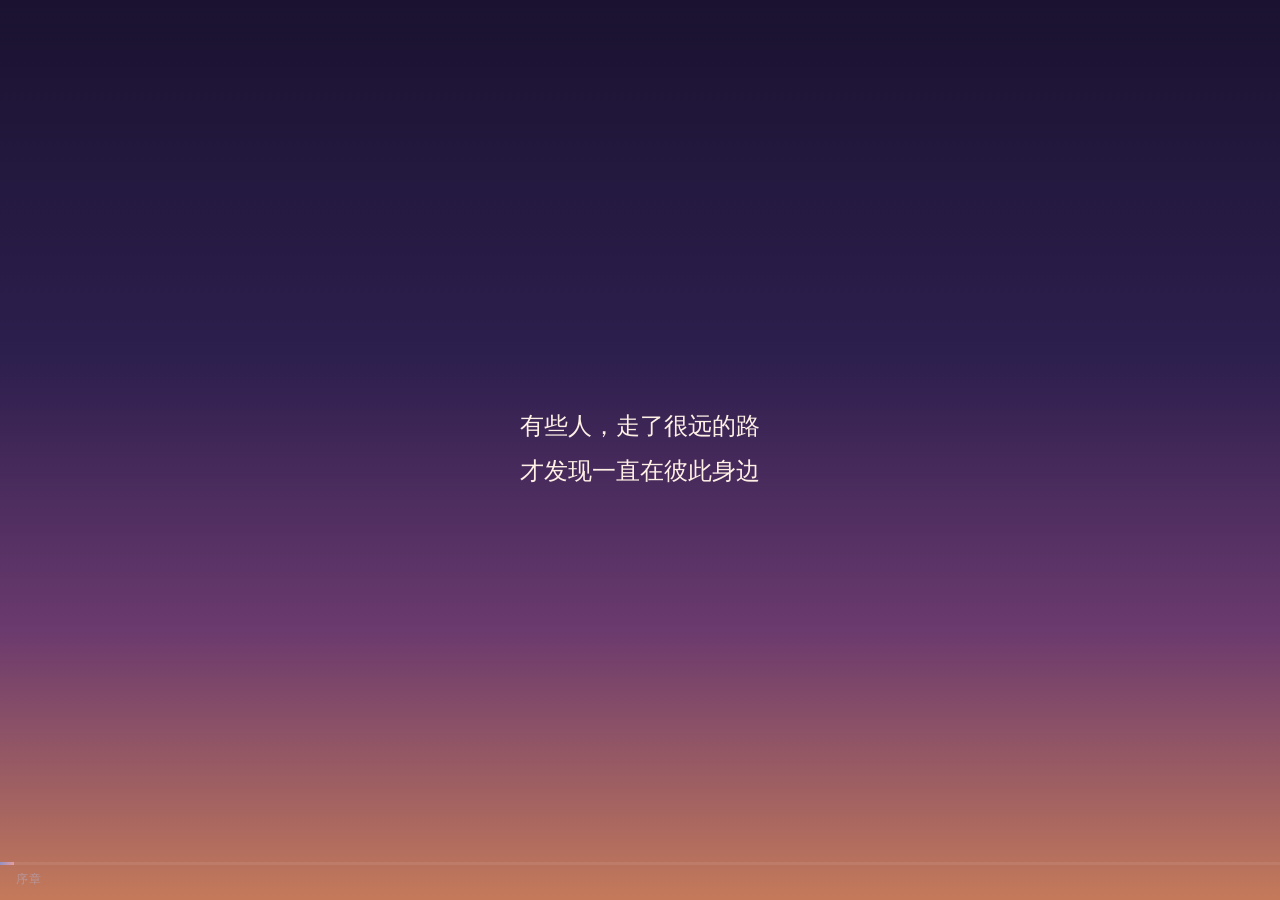
<file: index.html>
<!DOCTYPE html>
<html lang="zh-CN">
<head>
<meta charset="UTF-8">
<meta name="viewport" content="width=device-width, initial-scale=1.0, user-scalable=no">
<title>我们的故事</title>
<link rel="stylesheet" href="style.css">
</head>
<body>
<canvas id="main-canvas"></canvas>
<div id="controls">
  <div id="progress-bar"><div id="progress-fill"></div></div>
  <div id="scene-title"></div>
</div>
<div id="pause-icon">❚❚</div>
<div id="game-links" style="display:none;position:fixed;bottom:20%;left:50%;transform:translateX(-50%);z-index:20;text-align:center;">
  <p style="color:rgba(255,255,255,.6);font-size:14px;margin-bottom:12px;">一起玩游戏吧 ✨</p>
  <a href="game.html" style="display:inline-block;padding:10px 24px;margin:6px;border-radius:12px;background:rgba(255,107,157,.2);border:1px solid rgba(255,107,157,.4);color:#ff6b9d;text-decoration:none;font-size:15px;">🧩 拼图</a>
  <a href="runner.html" style="display:inline-block;padding:10px 24px;margin:6px;border-radius:12px;background:rgba(100,180,255,.2);border:1px solid rgba(100,180,255,.4);color:#64b4ff;text-decoration:none;font-size:15px;">🏃 跑酷</a>
</div>
<script src="app.js"></script>
</body>
</html>
</file>
<file: style.css>
* { margin: 0; padding: 0; box-sizing: border-box; }
html, body { width: 100%; height: 100%; overflow: hidden; background: #000; }

#main-canvas {
  display: block;
  width: 100vw;
  height: 100vh;
  cursor: pointer;
}

#controls {
  position: fixed;
  bottom: 0;
  left: 0;
  right: 0;
  z-index: 10;
  padding: 0 0 12px 0;
  pointer-events: none;
}

#progress-bar {
  width: 100%;
  height: 3px;
  background: rgba(255,255,255,0.08);
}

#progress-fill {
  height: 100%;
  width: 0%;
  background: linear-gradient(90deg, rgba(120,160,255,0.6), rgba(255,180,200,0.6));
  transition: width 0.3s linear;
}

#scene-title {
  padding: 6px 16px 0;
  font-family: 'PingFang SC','Hiragino Sans GB','Microsoft YaHei', sans-serif;
  font-size: 12px;
  color: rgba(180,190,230,0.45);
  letter-spacing: 0.1em;
  white-space: nowrap;
}

#pause-icon {
  position: fixed;
  top: 50%;
  left: 50%;
  transform: translate(-50%, -50%) scale(0);
  font-size: 48px;
  color: rgba(255,255,255,0.6);
  pointer-events: none;
  z-index: 20;
  transition: transform 0.25s ease, opacity 0.25s ease;
  opacity: 0;
  letter-spacing: -4px;
}
#pause-icon.show {
  transform: translate(-50%, -50%) scale(1);
  opacity: 1;
}

@media (max-width: 480px) {
  #scene-title { font-size: 11px; }
}
</file>
